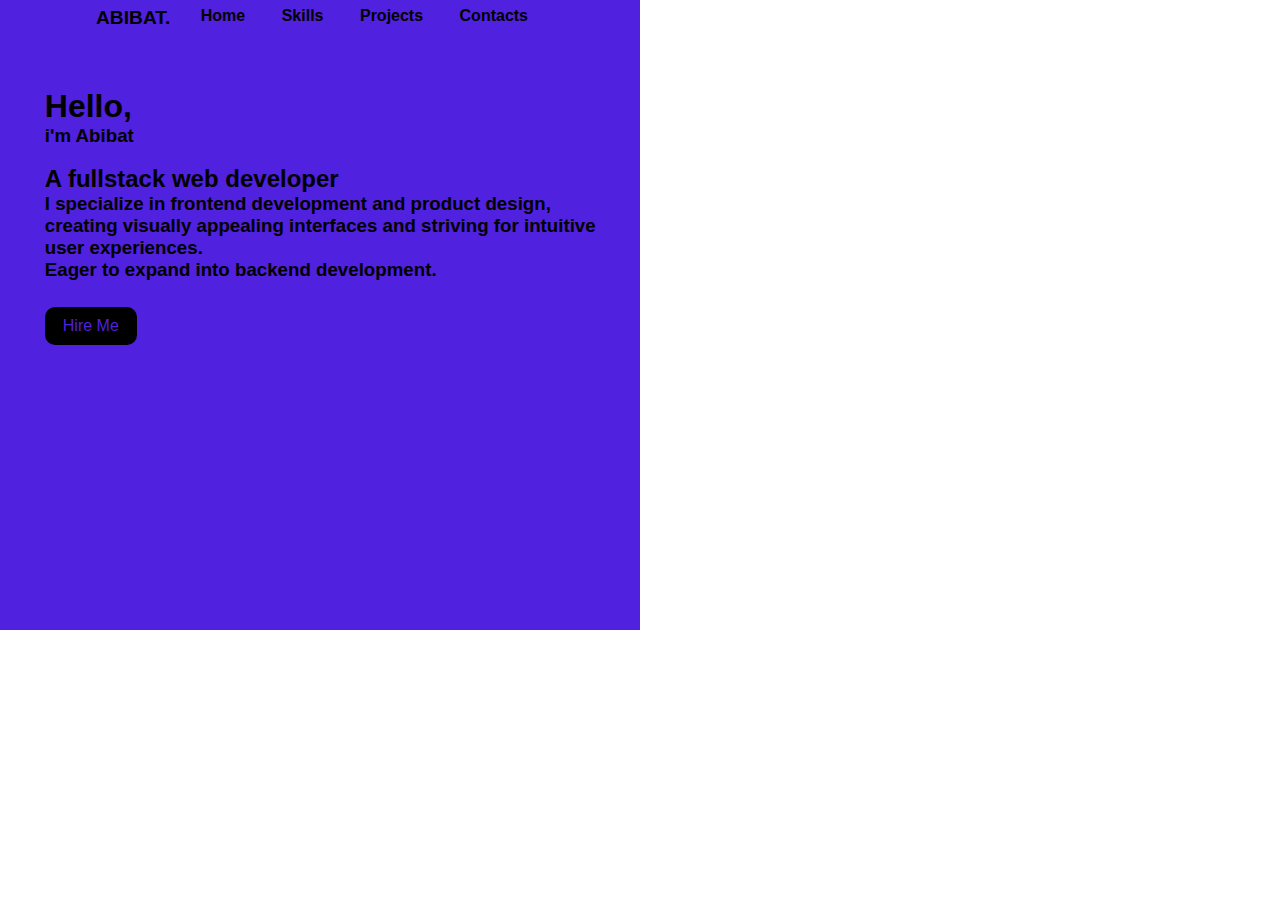
<file: index.html>
<!-- Home Page -->
<!DOCTYPE html>
<html lang="en">
<head>
    <meta charset="UTF-8">
    <meta name="viewport" content="width=device-width, initial-scale=1.0">
    <title>home page</title>
    <link rel="stylesheet" href="style.css">
</head>
<body>
    <div class="main">
        <div class="navbar"> 
            <a href="#" class="logo">ABIBAT.</a>
            <ul>               
                <li><a href="./index.html">Home</a></li>
                <li><a href="./skills.html">Skills</a></li>
                <li><a href="./projects.html">Projects</a></li>
                <li><a href="./contacts.html">Contacts</a></li>
            </ul>
        </div>
        <div class="info">
           
                <h1>Hello,</h1> <h3>i'm Abibat </h3> <br>
               <h2>A fullstack web developer </h2> 
            <h3>
                I specialize in frontend development and product design, <br>creating visually appealing interfaces and striving for intuitive user experiences. <br>Eager to expand into backend development.
            </h3>
            <div class="btn-box">
                <a href="#">Hire Me</a> <br>
            </div>
        </div>
    </div>
</body>
</html>
</file>
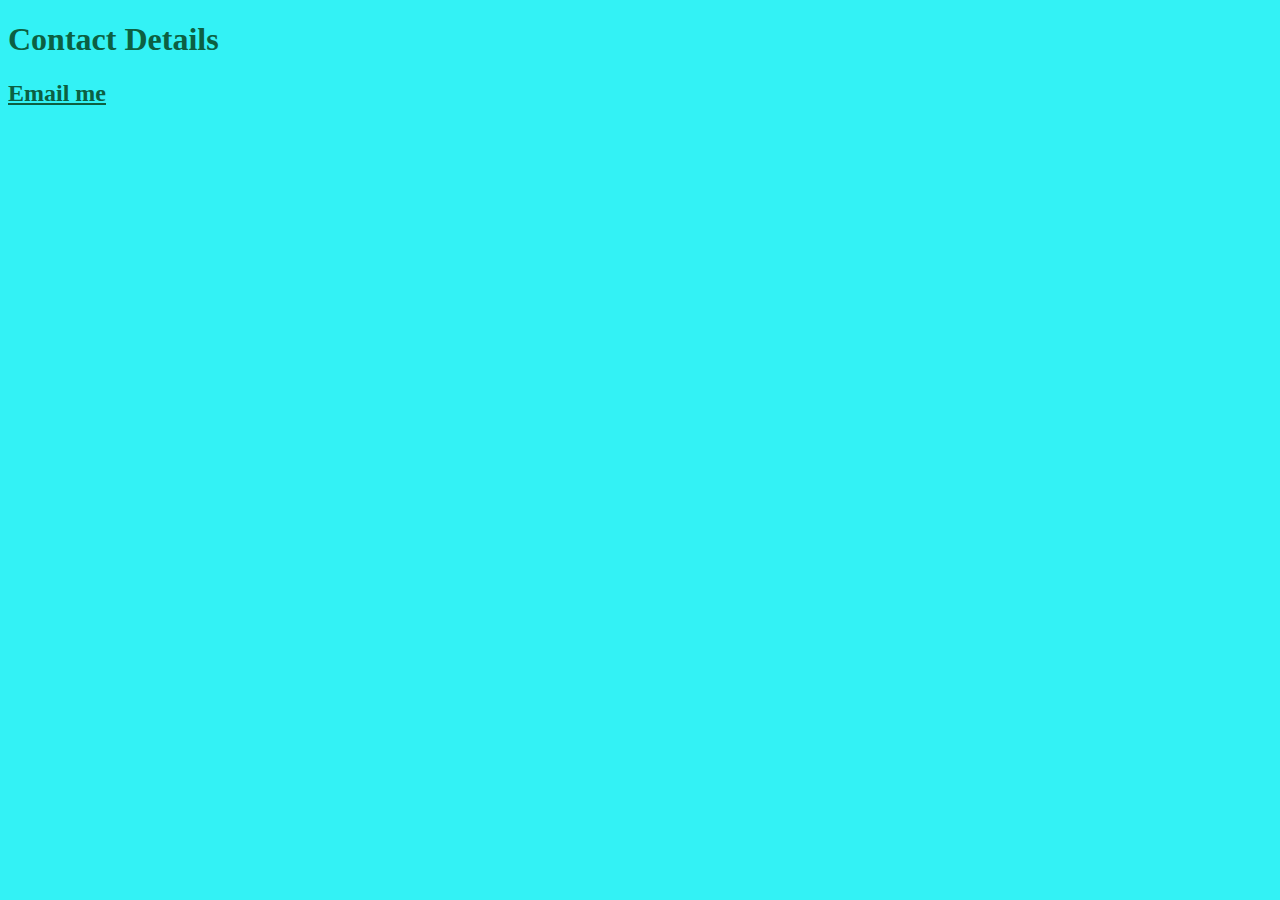
<file: contacts.html>
<!-- Contacts Page -->
<!DOCTYPE html>
<html lang="en">
<head>
    <meta charset="UTF-8">
    <meta name="viewport" content="width=device-width, initial-scale=1.0">
    <title>Contacts</title>
    <link rel="stylesheet" href="./contacts.css">
</head>
<body>
     <h1>
        Contact Details
     </h1> 
     <H2>
        <li>
    <a href="mailto:omotoyosiade25@gmail.com">Email me</a></li></H2>
    </body>
</file>
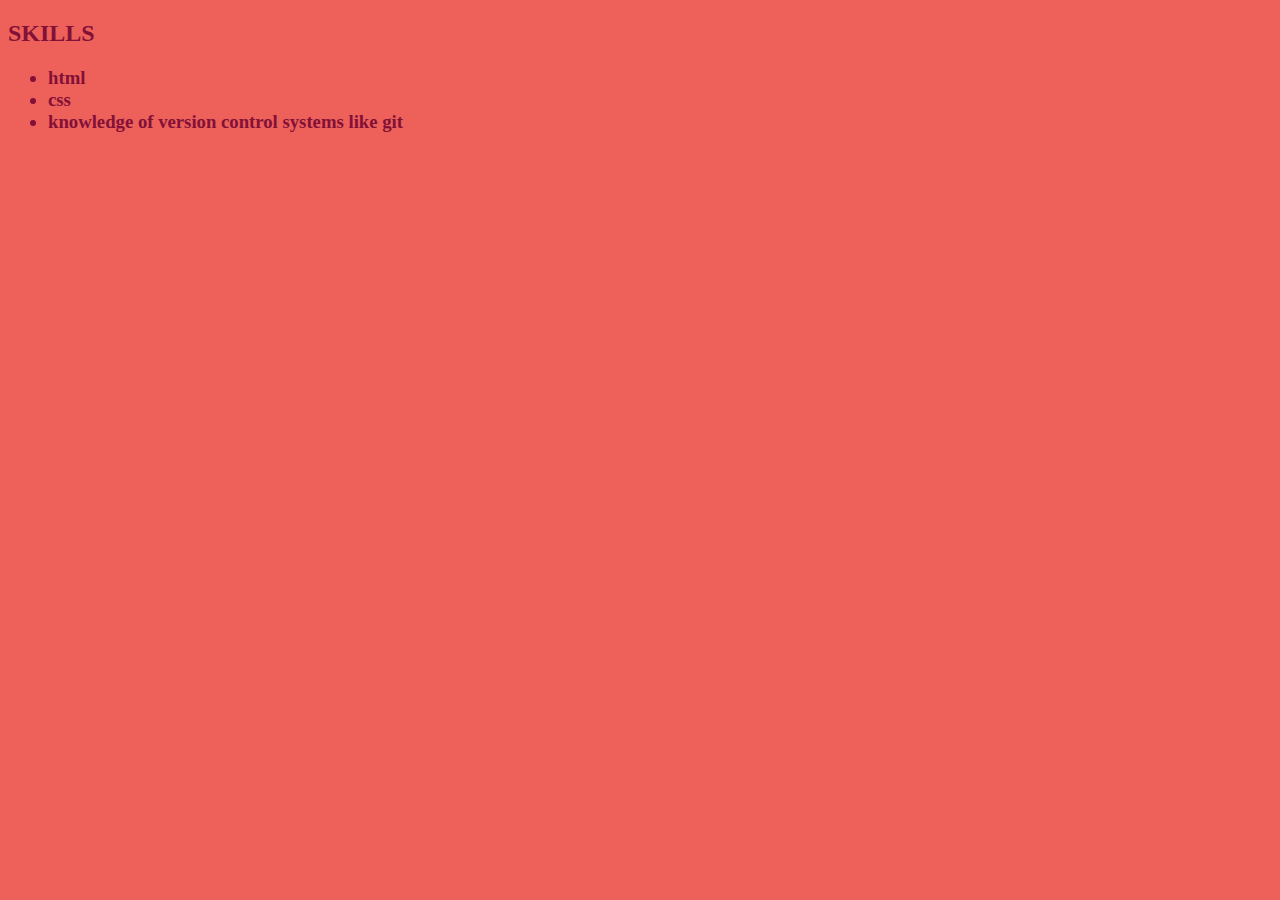
<file: skills.html>
<!-- Skills Page -->
<!DOCTYPE html>
<html lang="en">
<head>
    <meta charset="UTF-8">
    <meta name="viewport" content="width=device-width, initial-scale=1.0">
    <title>skills</title>
    <link rel="stylesheet" href="./skills.css">
</head>
<body>
    <h2>
       SKILLS
    </h2>
   <h3> 
   <ul>
        <li>html</li>
        <li>css</li>
        <li>knowledge of version control systems like git</li>

    </ul>
</h3>
</body>
</html>
</file>
<file: style.css>
*{
    margin: 0;
    padding: 0;
}
.main{
    width: 50%;
    background-color:#5021DE ;
    background-position: center;
    background-size: cover;
    height: 70vh;
    position: relative;
    font-family: sans-serif;
}
.navbar{
   width: 70%; 
   display: flex;
   margin: auto;
   padding: 15px 0;
   align-items: center;
   justify-content: space-between;
}

.navbar .logo{
    font-size: larger;
    font-weight: bolder;
    color: black;
    text-decoration: wavy;
    margin-top: -3%;
}
ul{
    margin-top: -4%;
}
ul li{
    list-style: none;
    display: inline-block;
    padding: 10px 16px;
}

ul li a{
    font-size: medium;
    font-weight: bold;
    text-decoration: solid;
    color: black;
    margin-top: -3%;
    transition: .4s ease;
}

ul li a:hover{
    color: chocolate;
}
.info{
    margin-left: 7%;
    margin-top: 6%;
}
.info a{
    text-decoration: none;
    color: #5021DE;
    background-color: black;
    margin: 26px 0;
    padding: 10px 18px;
    border-radius: 10px;
    display:  inline-block;
}
</file>
<file: contacts.css>
body{
    background-color:#33F2F5 ;
}
h1{
    color: #0c6042;
}
h2 a{
    color: #0c6042;
}
</file>
<file: skills.css>
body{
  background-color: #ED615A;  
}
h2{
    color:#831037;
}
h3{
    color: #831037;
}
</file>
